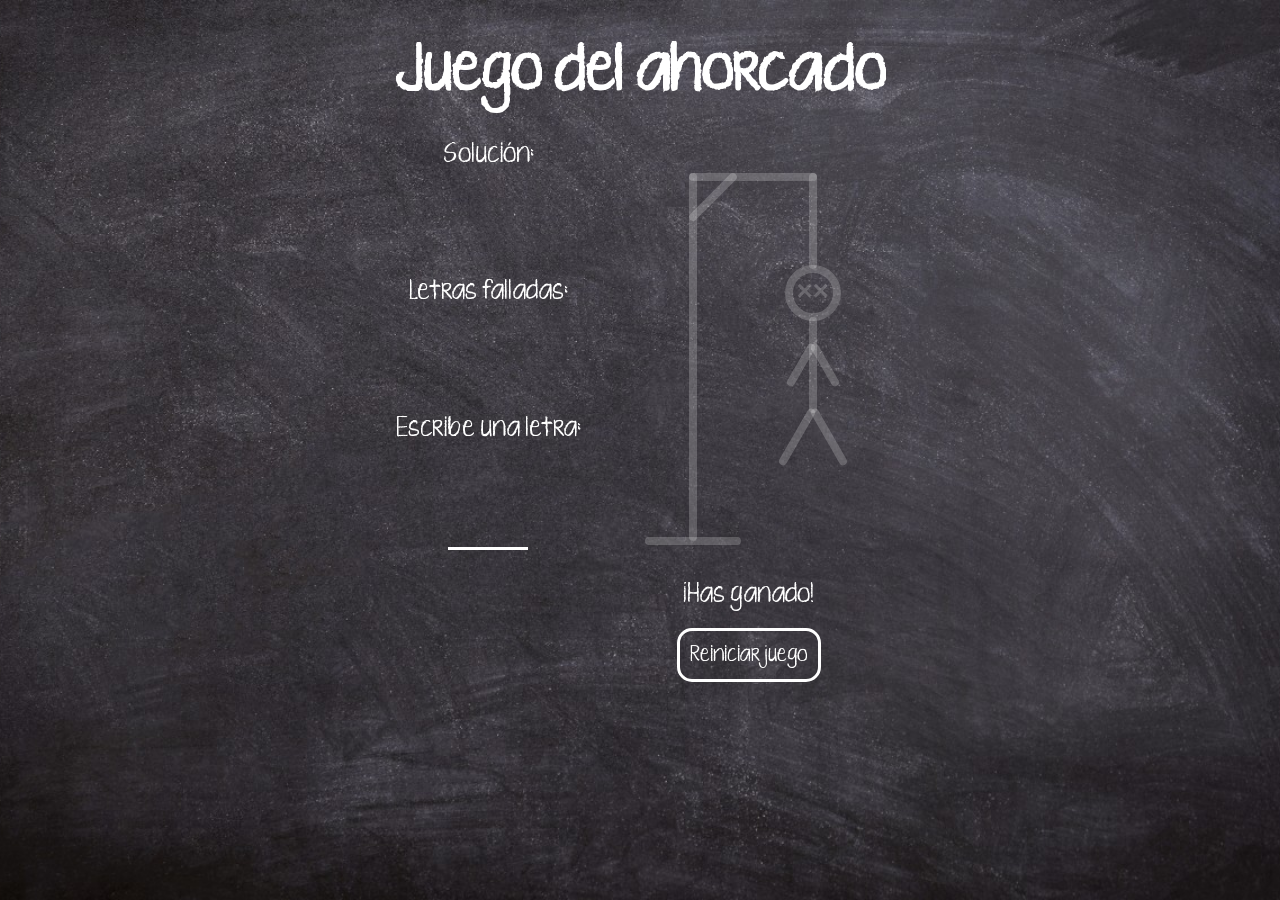
<file: docs/index.html>
<!doctype html><html lang="es"><head><meta charset="utf-8"/><link rel="icon" href="./favicon.ico"/><meta name="viewport" content="width=device-width,initial-scale=1"/><title>React starter kit</title><script defer="defer" src="./static/js/main.75d89df9.js"></script><link href="./static/css/main.5861dfe2.css" rel="stylesheet"></head><body><noscript>You need to enable JavaScript to run this app.</noscript><div id="root"></div></body></html>
</file>
<file: docs/static/css/main.5861dfe2.css>
@font-face{font-family:KgTenThousandReasons;src:url(../../static/media/KgTenThousandReasons-R1ll.152e903334ad9b5b7845.ttf) format("truetype")}*{box-sizing:border-box;color:#fff;font-family:KgTenThousandReasons,sans-serif;font-weight:400;margin:0;padding:0}.title{display:block;font-size:1.25rem;line-height:1;text-align:center}.page{background-image:url(../../static/media/blackboard.7288f09fd4ddef2eb676.jpg);background-position:50%;background-size:cover;min-height:100vh;padding:2rem;width:100%}.main{display:flex;justify-content:center}.dummy{height:25rem;margin-left:4rem;min-width:15rem;position:relative}.dummy .line{background-color:hsla(0,0%,100%,.2);border-radius:.25rem;height:.5rem;transition:background-color 1s ease}.dummy .head,.dummy .line{display:block;position:absolute}.dummy .head{border:.5rem solid hsla(0,0%,100%,.2);border-radius:50%;height:3.5rem;transition:border 1s ease;width:3.5rem}.dummy .eye{color:hsla(0,0%,100%,.2);font-size:1.75rem;font-weight:700;position:absolute;transition:color 1s ease}.dummy .eye:before{content:"×"}.dummy .error-1{bottom:0;left:0;width:6rem}.dummy .error-2{left:-8.5rem;top:13rem;-webkit-transform:rotate(90deg);transform:rotate(90deg);width:23rem}.dummy .error-3{left:2.75rem;top:1.75rem;width:8rem}.dummy .error-4{left:2.25rem;top:3rem;-webkit-transform:rotate(135deg);transform:rotate(135deg);width:4rem}.dummy .error-5{left:7.5rem;top:4.5rem;-webkit-transform:rotate(90deg);transform:rotate(90deg);width:6rem}.dummy .error-6{left:8.75rem;top:7.5rem}.dummy .error-7{left:7.5rem;top:13.5rem;-webkit-transform:rotate(90deg);transform:rotate(90deg);width:6rem}.dummy .error-8{left:9.75rem;top:13.5rem;-webkit-transform:rotate(60deg);transform:rotate(60deg);width:3rem}.dummy .error-9{left:8.25rem;top:13.5rem;-webkit-transform:rotate(120deg);transform:rotate(120deg);width:3rem}.dummy .error-10{left:9.5rem;top:18rem;-webkit-transform:rotate(60deg);transform:rotate(60deg);width:4rem}.dummy .error-11{left:7.5rem;top:18rem;-webkit-transform:rotate(120deg);transform:rotate(120deg);width:4rem}.dummy .error-12{left:9.5rem;top:7.5rem}.dummy .error-13{left:10.5rem;top:7.5rem}.dummy.error-1 .error-1.line{background-color:#fff}.dummy.error-1 .error-1.head{border-color:#fff}.dummy.error-1 .error-1.eye{color:#fff}.dummy.error-2 .error-1.line{background-color:#fff}.dummy.error-2 .error-1.head{border-color:#fff}.dummy.error-2 .error-1.eye{color:#fff}.dummy.error-2 .error-2.line{background-color:#fff}.dummy.error-2 .error-2.head{border-color:#fff}.dummy.error-2 .error-2.eye{color:#fff}.dummy.error-3 .error-1.line{background-color:#fff}.dummy.error-3 .error-1.head{border-color:#fff}.dummy.error-3 .error-1.eye{color:#fff}.dummy.error-3 .error-2.line{background-color:#fff}.dummy.error-3 .error-2.head{border-color:#fff}.dummy.error-3 .error-2.eye{color:#fff}.dummy.error-3 .error-3.line{background-color:#fff}.dummy.error-3 .error-3.head{border-color:#fff}.dummy.error-3 .error-3.eye{color:#fff}.dummy.error-4 .error-1.line{background-color:#fff}.dummy.error-4 .error-1.head{border-color:#fff}.dummy.error-4 .error-1.eye{color:#fff}.dummy.error-4 .error-2.line{background-color:#fff}.dummy.error-4 .error-2.head{border-color:#fff}.dummy.error-4 .error-2.eye{color:#fff}.dummy.error-4 .error-3.line{background-color:#fff}.dummy.error-4 .error-3.head{border-color:#fff}.dummy.error-4 .error-3.eye{color:#fff}.dummy.error-4 .error-4.line{background-color:#fff}.dummy.error-4 .error-4.head{border-color:#fff}.dummy.error-4 .error-4.eye{color:#fff}.dummy.error-5 .error-1.line{background-color:#fff}.dummy.error-5 .error-1.head{border-color:#fff}.dummy.error-5 .error-1.eye{color:#fff}.dummy.error-5 .error-2.line{background-color:#fff}.dummy.error-5 .error-2.head{border-color:#fff}.dummy.error-5 .error-2.eye{color:#fff}.dummy.error-5 .error-3.line{background-color:#fff}.dummy.error-5 .error-3.head{border-color:#fff}.dummy.error-5 .error-3.eye{color:#fff}.dummy.error-5 .error-4.line{background-color:#fff}.dummy.error-5 .error-4.head{border-color:#fff}.dummy.error-5 .error-4.eye{color:#fff}.dummy.error-5 .error-5.line{background-color:#fff}.dummy.error-5 .error-5.head{border-color:#fff}.dummy.error-5 .error-5.eye{color:#fff}.dummy.error-6 .error-1.line{background-color:#fff}.dummy.error-6 .error-1.head{border-color:#fff}.dummy.error-6 .error-1.eye{color:#fff}.dummy.error-6 .error-2.line{background-color:#fff}.dummy.error-6 .error-2.head{border-color:#fff}.dummy.error-6 .error-2.eye{color:#fff}.dummy.error-6 .error-3.line{background-color:#fff}.dummy.error-6 .error-3.head{border-color:#fff}.dummy.error-6 .error-3.eye{color:#fff}.dummy.error-6 .error-4.line{background-color:#fff}.dummy.error-6 .error-4.head{border-color:#fff}.dummy.error-6 .error-4.eye{color:#fff}.dummy.error-6 .error-5.line{background-color:#fff}.dummy.error-6 .error-5.head{border-color:#fff}.dummy.error-6 .error-5.eye{color:#fff}.dummy.error-6 .error-6.line{background-color:#fff}.dummy.error-6 .error-6.head{border-color:#fff}.dummy.error-6 .error-6.eye{color:#fff}.dummy.error-7 .error-1.line{background-color:#fff}.dummy.error-7 .error-1.head{border-color:#fff}.dummy.error-7 .error-1.eye{color:#fff}.dummy.error-7 .error-2.line{background-color:#fff}.dummy.error-7 .error-2.head{border-color:#fff}.dummy.error-7 .error-2.eye{color:#fff}.dummy.error-7 .error-3.line{background-color:#fff}.dummy.error-7 .error-3.head{border-color:#fff}.dummy.error-7 .error-3.eye{color:#fff}.dummy.error-7 .error-4.line{background-color:#fff}.dummy.error-7 .error-4.head{border-color:#fff}.dummy.error-7 .error-4.eye{color:#fff}.dummy.error-7 .error-5.line{background-color:#fff}.dummy.error-7 .error-5.head{border-color:#fff}.dummy.error-7 .error-5.eye{color:#fff}.dummy.error-7 .error-6.line{background-color:#fff}.dummy.error-7 .error-6.head{border-color:#fff}.dummy.error-7 .error-6.eye{color:#fff}.dummy.error-7 .error-7.line{background-color:#fff}.dummy.error-7 .error-7.head{border-color:#fff}.dummy.error-7 .error-7.eye{color:#fff}.dummy.error-8 .error-1.line{background-color:#fff}.dummy.error-8 .error-1.head{border-color:#fff}.dummy.error-8 .error-1.eye{color:#fff}.dummy.error-8 .error-2.line{background-color:#fff}.dummy.error-8 .error-2.head{border-color:#fff}.dummy.error-8 .error-2.eye{color:#fff}.dummy.error-8 .error-3.line{background-color:#fff}.dummy.error-8 .error-3.head{border-color:#fff}.dummy.error-8 .error-3.eye{color:#fff}.dummy.error-8 .error-4.line{background-color:#fff}.dummy.error-8 .error-4.head{border-color:#fff}.dummy.error-8 .error-4.eye{color:#fff}.dummy.error-8 .error-5.line{background-color:#fff}.dummy.error-8 .error-5.head{border-color:#fff}.dummy.error-8 .error-5.eye{color:#fff}.dummy.error-8 .error-6.line{background-color:#fff}.dummy.error-8 .error-6.head{border-color:#fff}.dummy.error-8 .error-6.eye{color:#fff}.dummy.error-8 .error-7.line{background-color:#fff}.dummy.error-8 .error-7.head{border-color:#fff}.dummy.error-8 .error-7.eye{color:#fff}.dummy.error-8 .error-8.line{background-color:#fff}.dummy.error-8 .error-8.head{border-color:#fff}.dummy.error-8 .error-8.eye{color:#fff}.dummy.error-9 .error-1.line{background-color:#fff}.dummy.error-9 .error-1.head{border-color:#fff}.dummy.error-9 .error-1.eye{color:#fff}.dummy.error-9 .error-2.line{background-color:#fff}.dummy.error-9 .error-2.head{border-color:#fff}.dummy.error-9 .error-2.eye{color:#fff}.dummy.error-9 .error-3.line{background-color:#fff}.dummy.error-9 .error-3.head{border-color:#fff}.dummy.error-9 .error-3.eye{color:#fff}.dummy.error-9 .error-4.line{background-color:#fff}.dummy.error-9 .error-4.head{border-color:#fff}.dummy.error-9 .error-4.eye{color:#fff}.dummy.error-9 .error-5.line{background-color:#fff}.dummy.error-9 .error-5.head{border-color:#fff}.dummy.error-9 .error-5.eye{color:#fff}.dummy.error-9 .error-6.line{background-color:#fff}.dummy.error-9 .error-6.head{border-color:#fff}.dummy.error-9 .error-6.eye{color:#fff}.dummy.error-9 .error-7.line{background-color:#fff}.dummy.error-9 .error-7.head{border-color:#fff}.dummy.error-9 .error-7.eye{color:#fff}.dummy.error-9 .error-8.line{background-color:#fff}.dummy.error-9 .error-8.head{border-color:#fff}.dummy.error-9 .error-8.eye{color:#fff}.dummy.error-9 .error-9.line{background-color:#fff}.dummy.error-9 .error-9.head{border-color:#fff}.dummy.error-9 .error-9.eye{color:#fff}.dummy.error-10 .error-1.line{background-color:#fff}.dummy.error-10 .error-1.head{border-color:#fff}.dummy.error-10 .error-1.eye{color:#fff}.dummy.error-10 .error-2.line{background-color:#fff}.dummy.error-10 .error-2.head{border-color:#fff}.dummy.error-10 .error-2.eye{color:#fff}.dummy.error-10 .error-3.line{background-color:#fff}.dummy.error-10 .error-3.head{border-color:#fff}.dummy.error-10 .error-3.eye{color:#fff}.dummy.error-10 .error-4.line{background-color:#fff}.dummy.error-10 .error-4.head{border-color:#fff}.dummy.error-10 .error-4.eye{color:#fff}.dummy.error-10 .error-5.line{background-color:#fff}.dummy.error-10 .error-5.head{border-color:#fff}.dummy.error-10 .error-5.eye{color:#fff}.dummy.error-10 .error-6.line{background-color:#fff}.dummy.error-10 .error-6.head{border-color:#fff}.dummy.error-10 .error-6.eye{color:#fff}.dummy.error-10 .error-7.line{background-color:#fff}.dummy.error-10 .error-7.head{border-color:#fff}.dummy.error-10 .error-7.eye{color:#fff}.dummy.error-10 .error-8.line{background-color:#fff}.dummy.error-10 .error-8.head{border-color:#fff}.dummy.error-10 .error-8.eye{color:#fff}.dummy.error-10 .error-9.line{background-color:#fff}.dummy.error-10 .error-9.head{border-color:#fff}.dummy.error-10 .error-9.eye{color:#fff}.dummy.error-10 .error-10.line{background-color:#fff}.dummy.error-10 .error-10.head{border-color:#fff}.dummy.error-10 .error-10.eye{color:#fff}.dummy.error-11 .error-1.line{background-color:#fff}.dummy.error-11 .error-1.head{border-color:#fff}.dummy.error-11 .error-1.eye{color:#fff}.dummy.error-11 .error-2.line{background-color:#fff}.dummy.error-11 .error-2.head{border-color:#fff}.dummy.error-11 .error-2.eye{color:#fff}.dummy.error-11 .error-3.line{background-color:#fff}.dummy.error-11 .error-3.head{border-color:#fff}.dummy.error-11 .error-3.eye{color:#fff}.dummy.error-11 .error-4.line{background-color:#fff}.dummy.error-11 .error-4.head{border-color:#fff}.dummy.error-11 .error-4.eye{color:#fff}.dummy.error-11 .error-5.line{background-color:#fff}.dummy.error-11 .error-5.head{border-color:#fff}.dummy.error-11 .error-5.eye{color:#fff}.dummy.error-11 .error-6.line{background-color:#fff}.dummy.error-11 .error-6.head{border-color:#fff}.dummy.error-11 .error-6.eye{color:#fff}.dummy.error-11 .error-7.line{background-color:#fff}.dummy.error-11 .error-7.head{border-color:#fff}.dummy.error-11 .error-7.eye{color:#fff}.dummy.error-11 .error-8.line{background-color:#fff}.dummy.error-11 .error-8.head{border-color:#fff}.dummy.error-11 .error-8.eye{color:#fff}.dummy.error-11 .error-9.line{background-color:#fff}.dummy.error-11 .error-9.head{border-color:#fff}.dummy.error-11 .error-9.eye{color:#fff}.dummy.error-11 .error-10.line{background-color:#fff}.dummy.error-11 .error-10.head{border-color:#fff}.dummy.error-11 .error-10.eye{color:#fff}.dummy.error-11 .error-11.line{background-color:#fff}.dummy.error-11 .error-11.head{border-color:#fff}.dummy.error-11 .error-11.eye{color:#fff}.dummy.error-12 .error-1.line{background-color:#fff}.dummy.error-12 .error-1.head{border-color:#fff}.dummy.error-12 .error-1.eye{color:#fff}.dummy.error-12 .error-2.line{background-color:#fff}.dummy.error-12 .error-2.head{border-color:#fff}.dummy.error-12 .error-2.eye{color:#fff}.dummy.error-12 .error-3.line{background-color:#fff}.dummy.error-12 .error-3.head{border-color:#fff}.dummy.error-12 .error-3.eye{color:#fff}.dummy.error-12 .error-4.line{background-color:#fff}.dummy.error-12 .error-4.head{border-color:#fff}.dummy.error-12 .error-4.eye{color:#fff}.dummy.error-12 .error-5.line{background-color:#fff}.dummy.error-12 .error-5.head{border-color:#fff}.dummy.error-12 .error-5.eye{color:#fff}.dummy.error-12 .error-6.line{background-color:#fff}.dummy.error-12 .error-6.head{border-color:#fff}.dummy.error-12 .error-6.eye{color:#fff}.dummy.error-12 .error-7.line{background-color:#fff}.dummy.error-12 .error-7.head{border-color:#fff}.dummy.error-12 .error-7.eye{color:#fff}.dummy.error-12 .error-8.line{background-color:#fff}.dummy.error-12 .error-8.head{border-color:#fff}.dummy.error-12 .error-8.eye{color:#fff}.dummy.error-12 .error-9.line{background-color:#fff}.dummy.error-12 .error-9.head{border-color:#fff}.dummy.error-12 .error-9.eye{color:#fff}.dummy.error-12 .error-10.line{background-color:#fff}.dummy.error-12 .error-10.head{border-color:#fff}.dummy.error-12 .error-10.eye{color:#fff}.dummy.error-12 .error-11.line{background-color:#fff}.dummy.error-12 .error-11.head{border-color:#fff}.dummy.error-12 .error-11.eye{color:#fff}.dummy.error-12 .error-12.line{background-color:#fff}.dummy.error-12 .error-12.head{border-color:#fff}.dummy.error-12 .error-12.eye{color:#fff}.dummy.error-13 .error-1.line{background-color:#fff}.dummy.error-13 .error-1.head{border-color:#fff}.dummy.error-13 .error-1.eye{color:#fff}.dummy.error-13 .error-2.line{background-color:#fff}.dummy.error-13 .error-2.head{border-color:#fff}.dummy.error-13 .error-2.eye{color:#fff}.dummy.error-13 .error-3.line{background-color:#fff}.dummy.error-13 .error-3.head{border-color:#fff}.dummy.error-13 .error-3.eye{color:#fff}.dummy.error-13 .error-4.line{background-color:#fff}.dummy.error-13 .error-4.head{border-color:#fff}.dummy.error-13 .error-4.eye{color:#fff}.dummy.error-13 .error-5.line{background-color:#fff}.dummy.error-13 .error-5.head{border-color:#fff}.dummy.error-13 .error-5.eye{color:#fff}.dummy.error-13 .error-6.line{background-color:#fff}.dummy.error-13 .error-6.head{border-color:#fff}.dummy.error-13 .error-6.eye{color:#fff}.dummy.error-13 .error-7.line{background-color:#fff}.dummy.error-13 .error-7.head{border-color:#fff}.dummy.error-13 .error-7.eye{color:#fff}.dummy.error-13 .error-8.line{background-color:#fff}.dummy.error-13 .error-8.head{border-color:#fff}.dummy.error-13 .error-8.eye{color:#fff}.dummy.error-13 .error-9.line{background-color:#fff}.dummy.error-13 .error-9.head{border-color:#fff}.dummy.error-13 .error-9.eye{color:#fff}.dummy.error-13 .error-10.line{background-color:#fff}.dummy.error-13 .error-10.head{border-color:#fff}.dummy.error-13 .error-10.eye{color:#fff}.dummy.error-13 .error-11.line{background-color:#fff}.dummy.error-13 .error-11.head{border-color:#fff}.dummy.error-13 .error-11.eye{color:#fff}.dummy.error-13 .error-12.line{background-color:#fff}.dummy.error-13 .error-12.head{border-color:#fff}.dummy.error-13 .error-12.eye{color:#fff}.dummy.error-13 .error-13.line{background-color:#fff}.dummy.error-13 .error-13.head{border-color:#fff}.dummy.error-13 .error-13.eye{color:#fff}.footer{display:flex;justify-content:space-between;padding-top:2rem}.footer *{font-size:.75rem}.footer__menu-item{display:inline-block;list-style:none}.footer__menu-link{padding-right:2rem}.footer__menu-link.active{text-decoration:none}.form{margin-bottom:1rem;text-align:center}.form__input{-webkit-animation-duration:2s;animation-duration:2s;-webkit-animation-iteration-count:infinite;animation-iteration-count:infinite;-webkit-animation-name:borderBottomInput;animation-name:borderBottomInput;background-color:transparent;border:none;border-bottom:3px solid #fff;font-size:4rem;outline:none;text-align:center}.form__input[maxLength="1"]{width:5rem}.form__input[maxLength="15"]{width:25rem}.form__input::selection{background-color:hsla(0,0%,100%,.25)}@-webkit-keyframes borderBottomInput{0%{border-bottom-color:#fff}50%{border-bottom-color:transparent}to{border-bottom-color:#fff}}@keyframes borderBottomInput{0%{border-bottom-color:#fff}50%{border-bottom-color:transparent}to{border-bottom-color:#fff}}.header__title{font-size:3rem;font-weight:700;padding-bottom:2rem;text-align:center}.instructions{line-height:2.25;max-width:30rem}.instructions p{padding-bottom:2rem}.loading{-webkit-animation-duration:1s;animation-duration:1s;-webkit-animation-iteration-count:infinite;animation-iteration-count:infinite;-webkit-animation-name:beat;animation-name:beat;border:.25rem solid #fff;border-radius:50%;display:block;height:2rem;left:2rem;position:fixed;top:2rem;-webkit-transform:translate(-50%,-50%);transform:translate(-50%,-50%);width:2rem}.loading.hidden{opacity:0}@-webkit-keyframes beat{0%{height:1.5rem;width:1.5rem}20%{height:2rem;width:2rem}40%{height:1.5rem;width:1.5rem}60%{height:2rem;width:2rem}80%{height:1.5rem;width:1.5rem}to{height:1.5rem;width:1.5rem}}@keyframes beat{0%{height:1.5rem;width:1.5rem}20%{height:2rem;width:2rem}40%{height:1.5rem;width:1.5rem}60%{height:2rem;width:2rem}80%{height:1.5rem;width:1.5rem}to{height:1.5rem;width:1.5rem}}.end{align-items:center;display:flex;flex-direction:column;justify-content:center}.end__message{font-size:1.25rem;margin:2rem 0 1rem 2rem}.end__btn{background-color:unset;border:3px solid #fff;border-radius:15px;cursor:pointer;font-size:1rem;margin-left:2rem;padding:10px;transition:all .3s ease-in-out}.end__btn:hover{background-color:#fff;color:gray;font-weight:700}.hidden{display:none}.error,.solution{margin-bottom:3.75rem}.letters{display:flex;flex-wrap:wrap;justify-content:center;list-style:none;min-height:3.5625rem}.letters .letter{border-bottom:3px solid #fff;font-size:2rem;margin:0 .25rem;min-width:1.5rem;text-align:center}
/*# sourceMappingURL=main.5861dfe2.css.map*/
</file>
